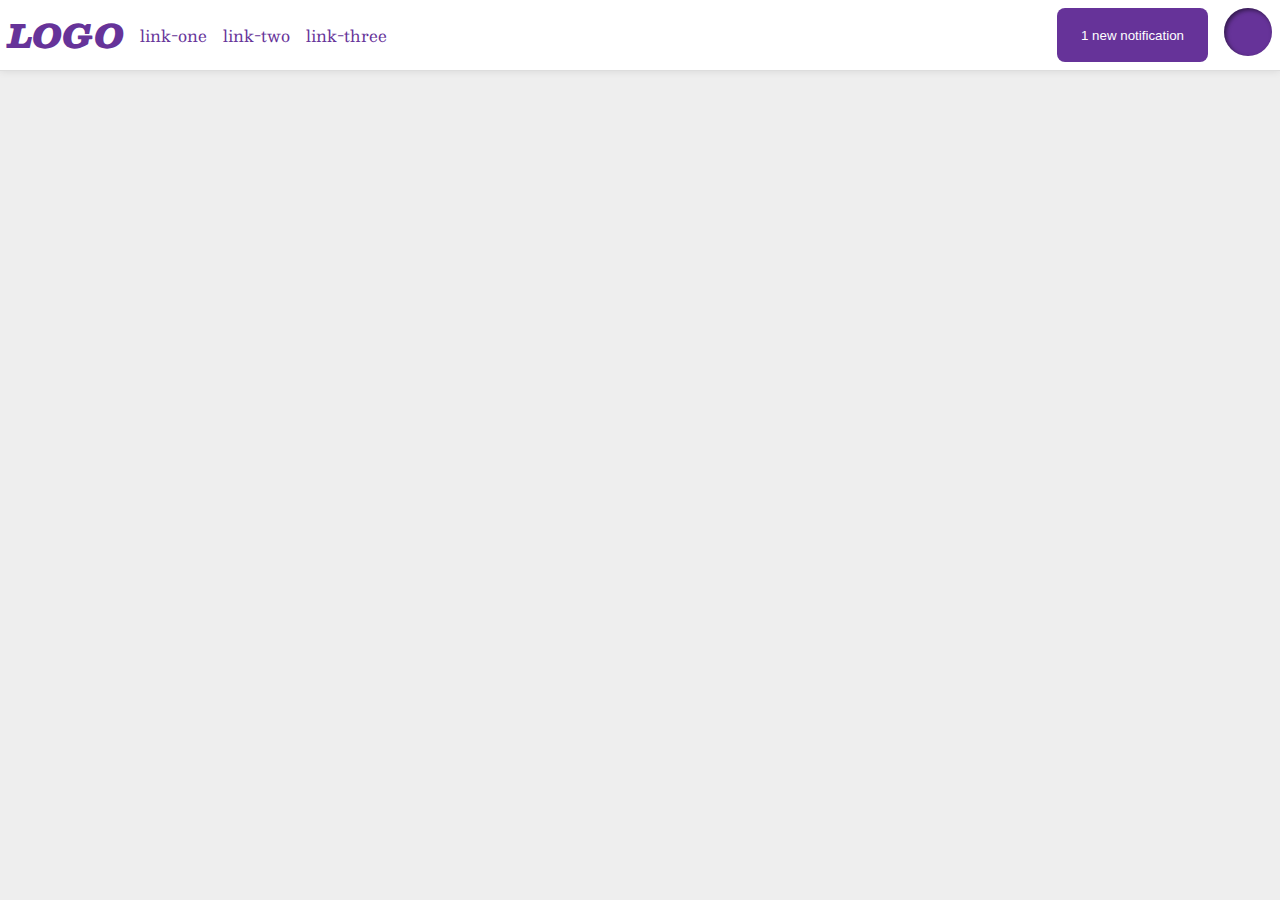
<file: flex/03-flex-header-2/index.html>
<!DOCTYPE html>
<html lang="en">
  <head>
    <meta charset="UTF-8">
    <meta http-equiv="X-UA-Compatible" content="IE=edge">
    <meta name="viewport" content="width=device-width, initial-scale=1.0">
    <title>Flex Header 2</title>
    <link rel="stylesheet" href="style.css">
  </head>
  <body>
    <div class="header">
      <div class="left-side">
      <div class="logo">
        LOGO
      </div>
      <ul class="links">
        <li><a href="google.com">link-one</a></li>
        <li><a href="google.com">link-two</a></li>
        <li><a href="google.com">link-three</a></li>
      </ul>
      </div>
      <div class="right-side">
      <button class="notifications">
        1 new notification
      </button>
      <div class="profile-image"></div>
      </div>
    </div>
  </body>
</html>
</file>
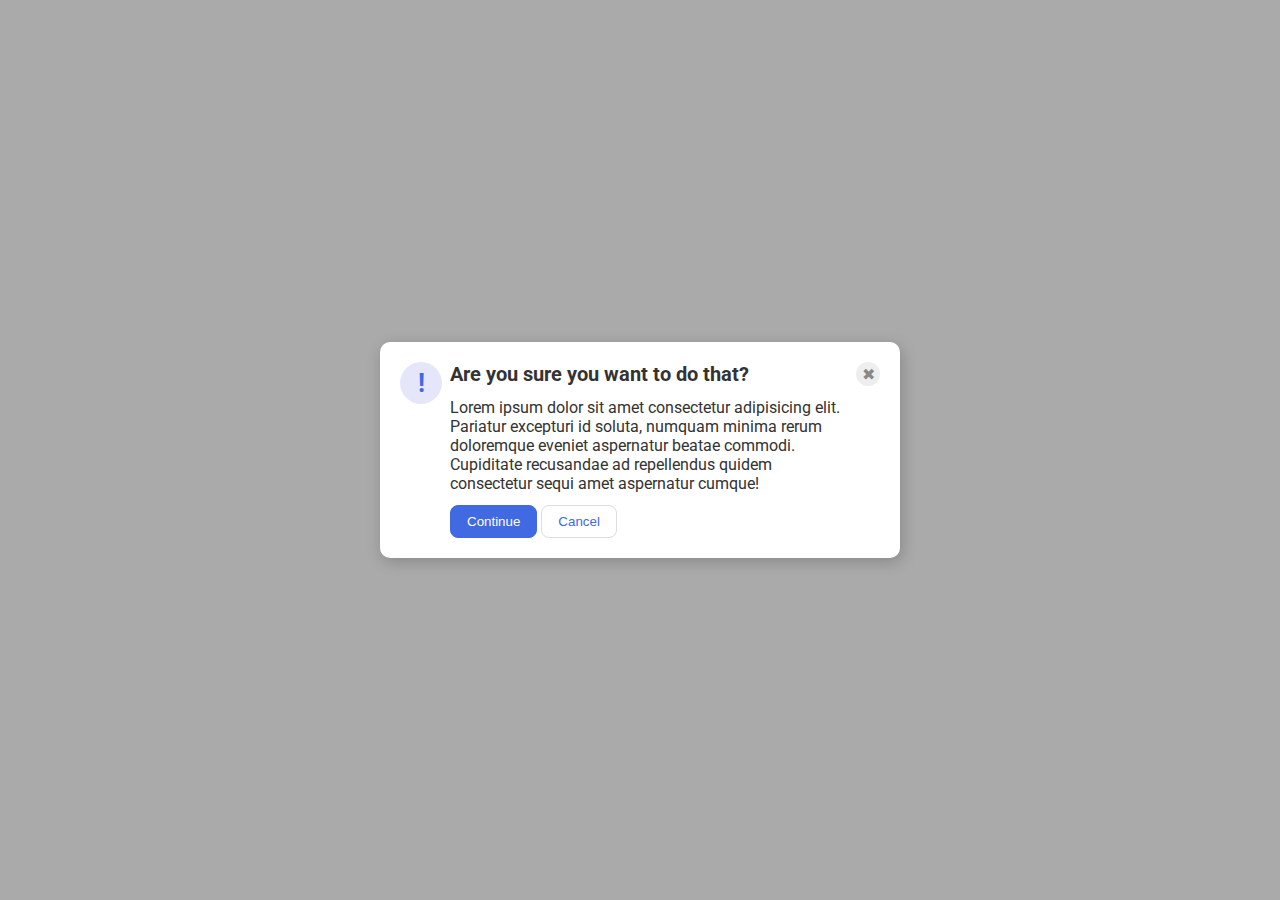
<file: flex/05-flex-modal/index.html>
<!DOCTYPE html>
<html lang="en">
  <head>
    <meta charset="UTF-8">
    <meta http-equiv="X-UA-Compatible" content="IE=edge">
    <meta name="viewport" content="width=device-width, initial-scale=1.0">
    <link rel="stylesheet" href="style.css">
    <title>Modal</title>
  </head>
  <body>
    <div class="modal">
      <div class="icon">!</div>
      <div class="middle">
      <div class="header"><strong>Are you sure you want to do that?</strong></div>
      <div class="text">Lorem ipsum dolor sit amet consectetur adipisicing elit. Pariatur excepturi id soluta, numquam minima rerum doloremque eveniet aspernatur beatae commodi. Cupiditate recusandae ad repellendus quidem consectetur sequi amet aspernatur cumque!</div>
      <div class="buttons">
      <button class="continue">Continue</button>
      <button class="cancel">Cancel</button>
      </div>
      </div>
      <div class="close-button">✖</div>
    </div>
  </body>
</html>
</file>
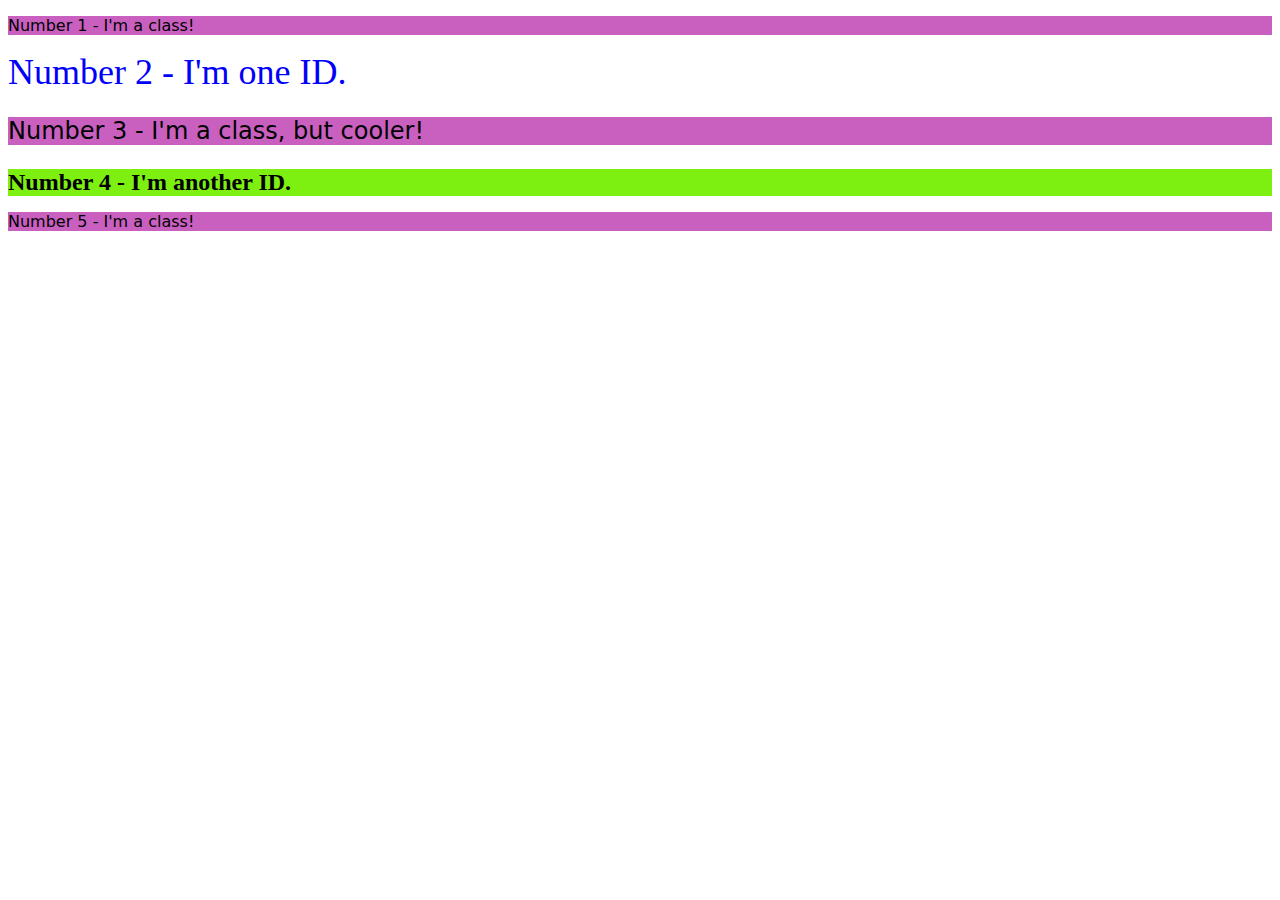
<file: foundations/02-class-id-selectors/index.html>
<!DOCTYPE html>
<html lang="en">
  <head>
    <meta charset="UTF-8">
    <meta http-equiv="X-UA-Compatible" content="IE=edge">
    <meta name="viewport" content="width=device-width, initial-scale=1.0">
    <title>Class and ID Selectors</title>
    <link rel="stylesheet" href="style.css">
  </head>
  <body>
    <p class="odd">Number 1 - I'm a class!</p>
    <div id="element-2">Number 2 - I'm one ID.</div>
    <p class="odd element-3">Number 3 - I'm a class, but cooler!</p>
    <div id="element-4">Number 4 - I'm another ID.</div>
    <p class="odd">Number 5 - I'm a class!</p>
  </body>
</html>
</file>
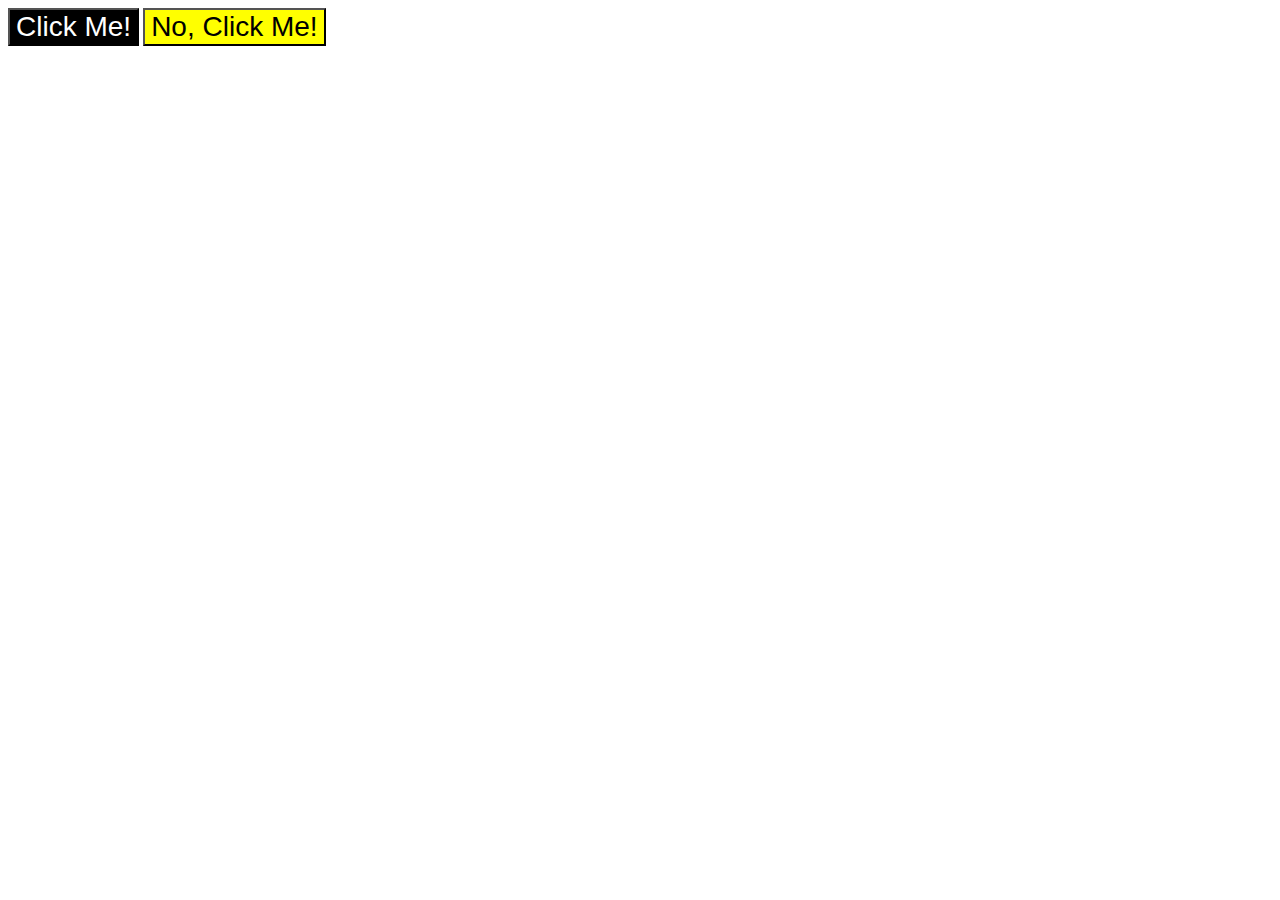
<file: foundations/03-grouping-selectors/index.html>
<!DOCTYPE html>
<html lang="en">
  <head>
    <meta charset="UTF-8">
    <meta http-equiv="X-UA-Compatible" content="IE=edge">
    <meta name="viewport" content="width=device-width, initial-scale=1.0">
    <title>Grouping Selectors</title>
    <link rel="stylesheet" href="style.css">
  </head>
  <body>
    <button class="click">Click Me!</button>
    <button class="nome">No, Click Me!</button>
  </body>
</html>
</file>
<file: flex/03-flex-header-2/style.css>
/* this is some magical font-importing.  
you'll learn about it later. */
@import url('https://fonts.googleapis.com/css2?family=Besley:ital,wght@0,400;1,900&display=swap');

body {
  margin: 0;
  background: #eee;
  font-family: Besley, serif;
}

.header {
  background: white;
  border-bottom: 1px solid #ddd;
  box-shadow: 0 0 8px rgba(0,0,0,.1);
  display: flex;
  justify-content: space-between;
  padding: 8px;
}

.profile-image {
  background: rebeccapurple;
  box-shadow: inset 2px 2px 4px rgba(0,0,0,.5);
  border-radius: 50%;
  width: 48px;
  height: 48px;
}

.logo {
  color: rebeccapurple;
  font-size: 32px;
  font-weight: 900;
  font-style: italic;
}

button {
  border: none;
  border-radius: 8px;
  background: rebeccapurple;
  color: white;
  padding: 8px 24px;
}

a {
  /* this removes the line under our links */
  text-decoration: none;
  color: rebeccapurple;
}

ul {
  list-style-type: none;
  display: flex;
  margin: 0;
  padding: 0;
  gap: 16px;
  justify-content: center;
  align-items: center;
}

.right-side, .left-side {
  display: flex;
  justify-content: center;
  gap: 16px;
}
</file>
<file: flex/05-flex-modal/style.css>
@import url('https://fonts.googleapis.com/css2?family=Roboto:wght@400;700&display=swap');

html, body {
  height: 100%;
}

body {
  font-family: Roboto, sans-serif;
  margin: 0;
  background: #aaa;
  color: #333;
  /* I'll give you this one for free lol */
  display: flex;
  align-items: center;
  justify-content: center;
}

.modal {
  background: white;
  width: 480px;
  border-radius: 10px;
  box-shadow: 2px 4px 16px rgba(0,0,0,.2);
  padding: 20px;
  display: flex;
}

.icon {
  color: royalblue;
  font-size: 26px;
  font-weight: 700;
  background: lavender;
  width: 42px;
  height: 42px;
  border-radius: 50%;
  display: flex;
  align-items: center;
  justify-content: center;
  flex-shrink: 0;
  margin-right: 8px;
}

.close-button {
  background: #eee;
  border-radius: 50%;
  color: #888;
  font-weight: 400;
  font-size: 16px;
  height: 24px;
  width: 24px;
  display: flex;
  align-items: center;
  justify-content: center;
  flex-shrink: 0;
}

button {
  padding: 8px 16px;
  border-radius: 8px;
}

button.continue {
  background: royalblue;
  border: 1px solid royalblue;
  color: white;
}

button.cancel {
  background: white;
  border: 1px solid #ddd;
  color: royalblue;
}

.middle {
  display: flex;
  flex-flow: column wrap;
  gap: 12px;

}

.button {
  display: flex;
  flex-direction: row;
}

.header {
  font-size: 20px;
}
</file>
<file: foundations/02-class-id-selectors/style.css>
.odd {
    background-color: rgb(201, 96, 192);
    font-family: "Verdana","DejaVu Sans",sans-serif;
}

#element-2 {
    color: rgb(0, 0, 250);
    font-size: 36px;
}

.element-3 {
    font-size: 24px;
}

#element-4 {
    background-color: rgb(125, 240, 18);
    font-size: 24px;
    font-weight: 700;
}
</file>
<file: foundations/03-grouping-selectors/style.css>
.nome, .click {
    font-size: 28px;
    font-family: Helvetica,"Times New Roman",sans-serif;
}

.click {
    background-color: black;
    color: white;
}

.nome {
    background-color: yellow;
}
</file>
